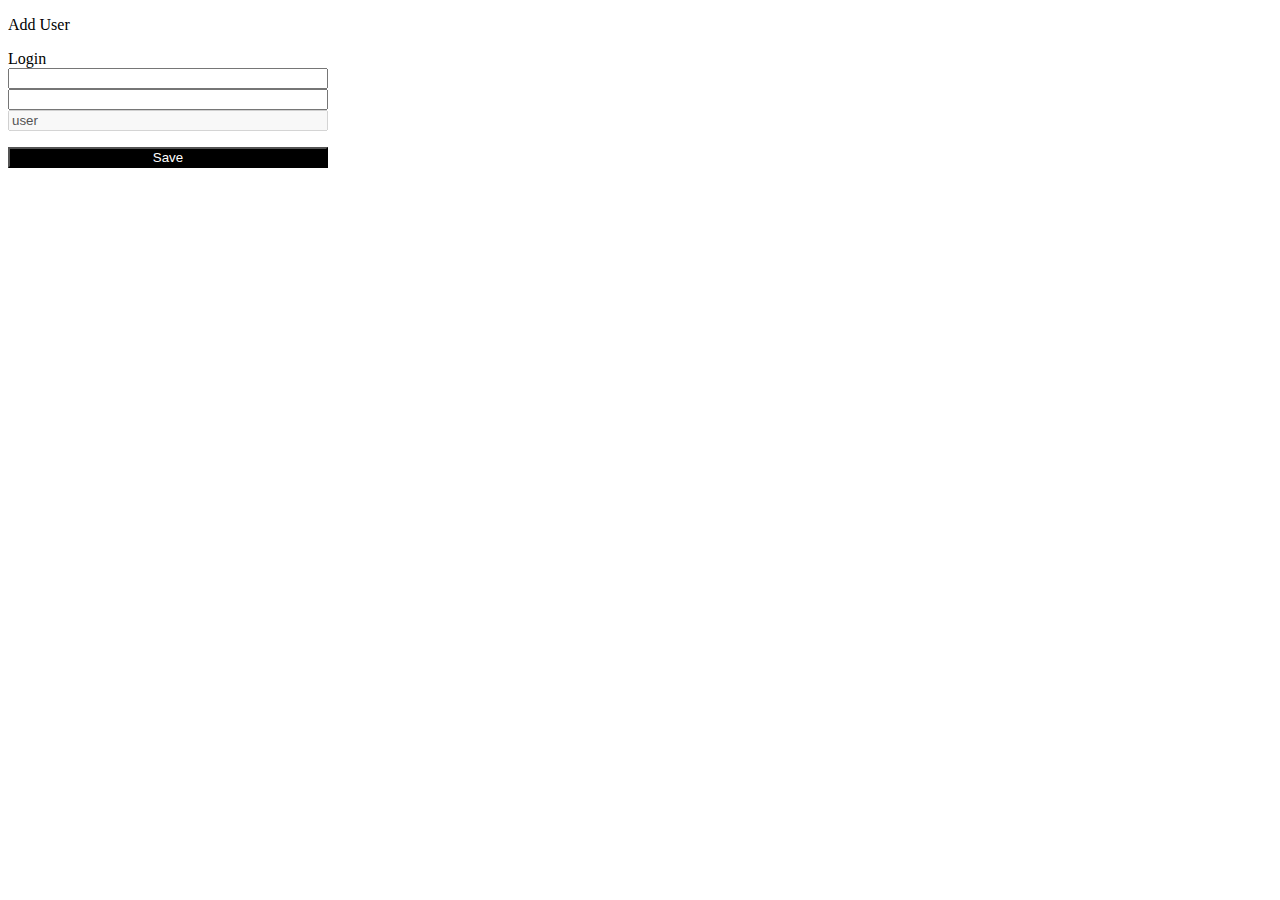
<file: src/main/resources/META-INF/resources/index.html>
<!DOCTYPE html>
<html lang="en">
    <head>
        <meta charset="UTF-8">
        <meta name="viewport"
              content="width=device-width, user-scalable=no, initial-scale=1.0, maximum-scale=1.0, minimum-scale=1.0">
        <meta http-equiv="X-UA-Compatible" content="ie=edge">
        <title>Punchclock Client</title>
        <link rel="stylesheet" type="text/css" href="style.css" />
        <script src="script.js" type="application/javascript"></script>
    </head>
    <body>
        <button onclick="location.href = 'editproject.html'">Projekte</button>
        
        <form id="createEntryForm">
            <button id="updateBack" onclick="openUpdateEntryForm(); ">Back</button>
            <p id="formTitle"></p>
            <input type="hidden" id="id" name="id">
            <label for="checkIn">Check in</label>
            <input type="datetime-local" name="checkIn" id="checkIn" required>
            <label for="checkOut">Check out</label>
            <input type="datetime-local" name="checkOut" id="checkOut" required>
            <select id="categoriesDropdown" name="category"></select>
            <select id="projectsDropdown" name="project"></select>
            <p id="error" style="color:red;"></p>
            <input type="submit" value="Save" />
        </form>
        <table>
            <thead>
                <tr>
                    <th>ID</th>
                    <th>Check in</th>
                    <th>Check out</th>
                    <th>Project</th>
                    <th>Category</th>

                </tr>
            </thead>
            <tbody id="entryDisplay">
                <tr>
                    <td colspan="3">Loading...</td>
                </tr>
            </tbody>
        </table>
    </body>
</html>
</file>
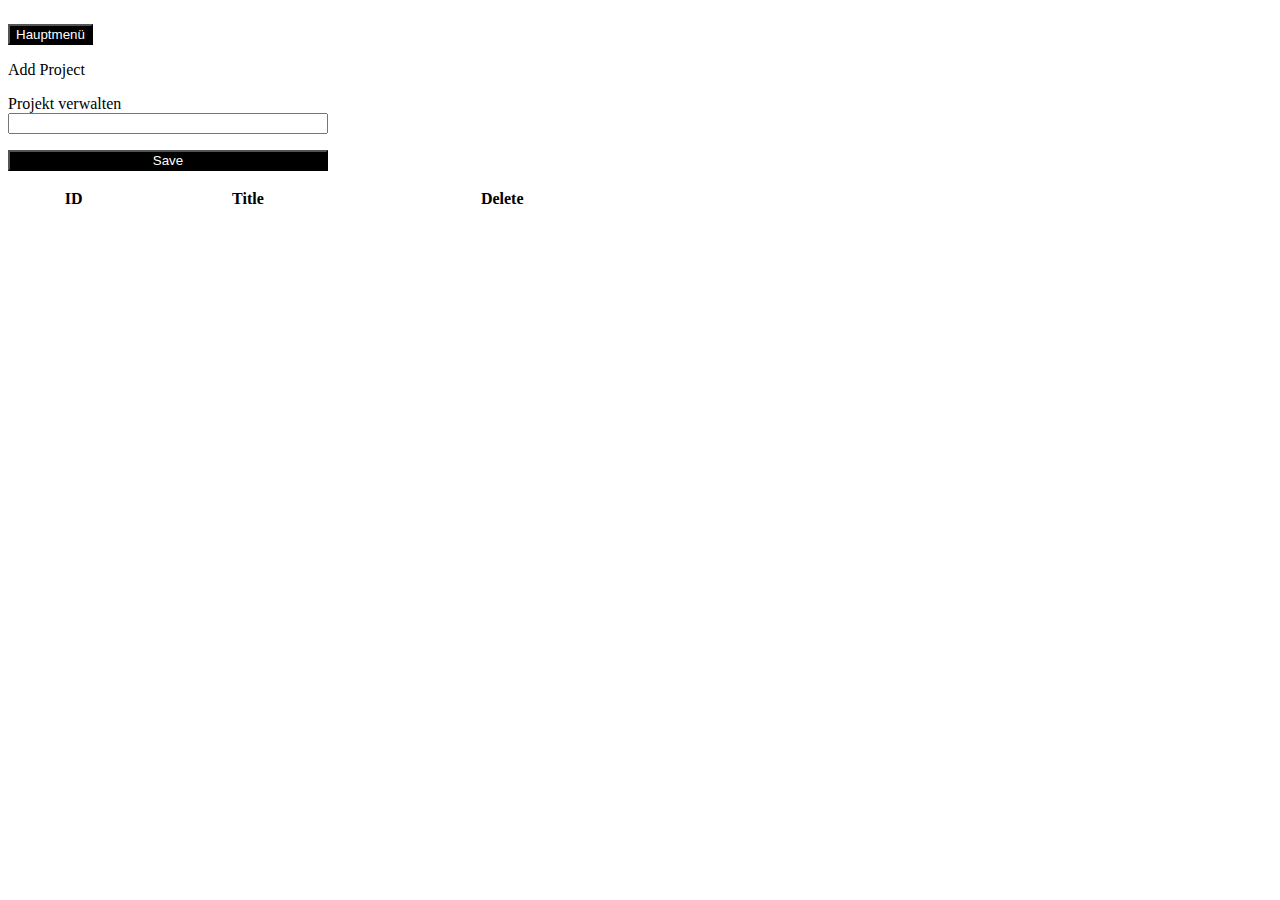
<file: src/main/resources/META-INF/resources/editproject.html>
<!DOCTYPE html>
<html lang="en">
<head>
    <meta charset="UTF-8">
    <meta http-equiv="X-UA-Compatible" content="IE=edge">
    <meta name="viewport" content="width=device-width, initial-scale=1.0">
    <link rel="stylesheet" type="text/css" href="style.css" />
    <script src="https://ajax.googleapis.com/ajax/libs/jquery/3.6.0/jquery.min.js"></script>
    <script src="project.js"></script>
    <title>Edit Project</title>
</head>
<body>
    <button onclick="location.href = 'index.html'">Hauptmenü</button>
    <form id="createProjectForm">
        <button id="updateBack" onclick="openUpdateProjectForm(); ">Abbrechen</button>
        <p id="formTitle"></p>
        <input type="hidden" id="id" name="id">
        <label for="projectTitle">Projekt verwalten</label>
        <input type="text" name="title" id="title">
        <p id="error" style="color:red;"></p>
        <input type="submit" value="Save">
    </form>
    <table>
        <thead>
            <tr>
                <th>ID</th>
                <th>Title</th>
                <th>Delete</th>
            </tr>
        </thead>
        <tbody id="display">
            <tr>
                <td colspan="3">Loading...</td>
            </tr>
        </tbody>
    </table>
</body>
</html>
</file>
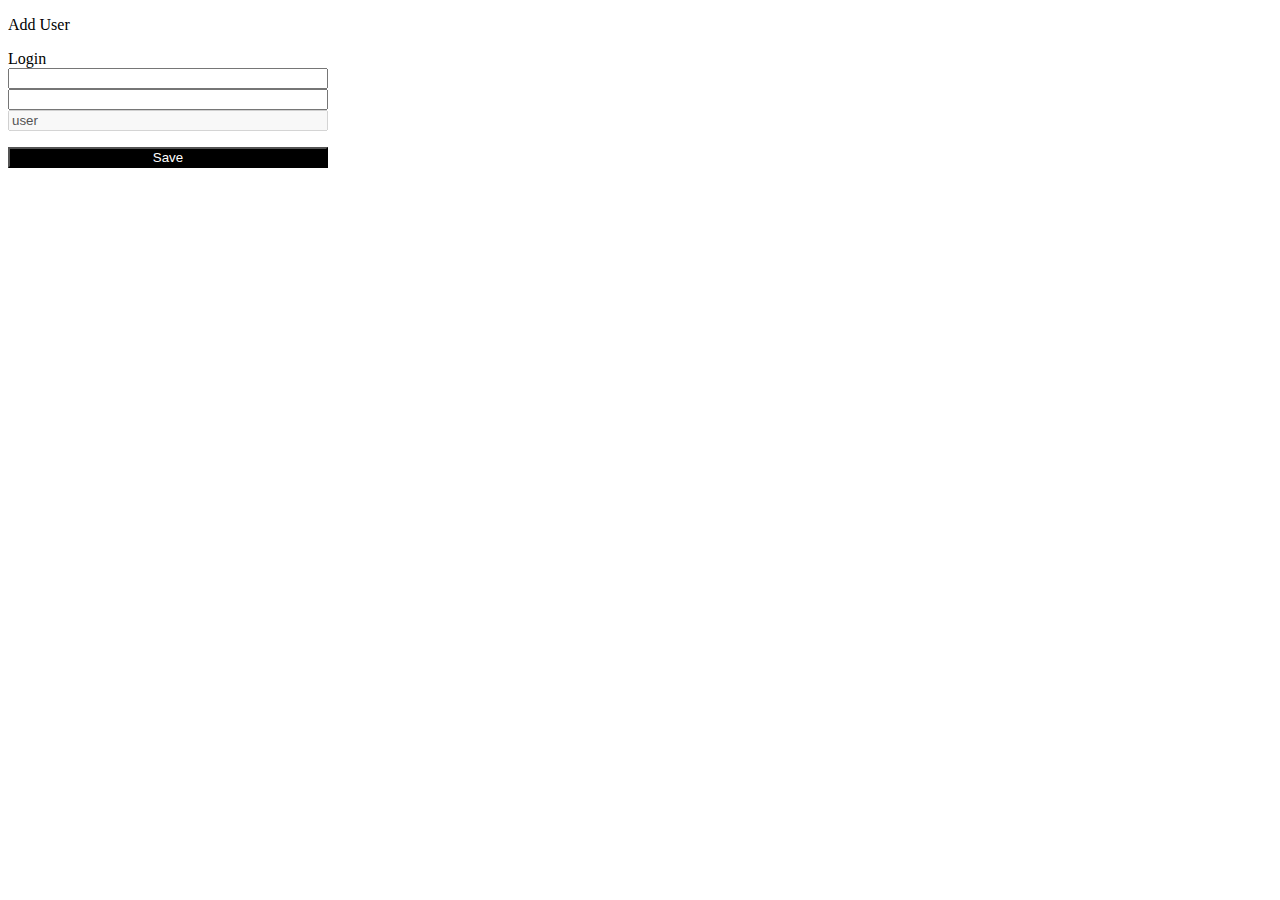
<file: src/main/resources/META-INF/resources/login.html>
<!DOCTYPE html>
<html lang="en">
<head>
    <meta charset="UTF-8">
    <meta http-equiv="X-UA-Compatible" content="IE=edge">
    <meta name="viewport" content="width=device-width, initial-scale=1.0">
    <link rel="stylesheet" type="text/css" href="style.css" />
    <script src="https://ajax.googleapis.com/ajax/libs/jquery/3.6.0/jquery.min.js"></script>
    <script src="login.js"></script>
    <title></title>
</head>
<body>
    <form id="createUserForm">
        <button id="updateBack" onclick="openUpdateUserForm(); ">Cancel</button>
        <p id="formTitle"></p>
        <input type="hidden" id="id" name="id">
        <label for="projectTitle">Login</label>
        <input type="text" name="username" id="username">
        <input type="password" name="password" id="password">
        <input type="text" disabled="true" id="role" name="role" value="user">
        <p id="error" style="color:red;"></p>
        <input type="submit" value="Save">
    </form>
    <script src="https://ajax.googleapis.com/ajax/libs/jquery/3.6.0/jquery.min.js"></script>
    <script src="RequestUtil.js"></script>
    <script src="login.js"></script>
</body>
</html>
</file>
<file: src/main/resources/META-INF/resources/style.css>
input {
    display: block;
    width: 20rem;
    box-sizing: border-box;
}

input[type='submit'], table {
    margin-top: 1rem;
}

input[type='submit'], button {
    margin-top: 1rem;
    color: white;
    background-color: black;
}

table {
    width: 40rem;
}
</file>
